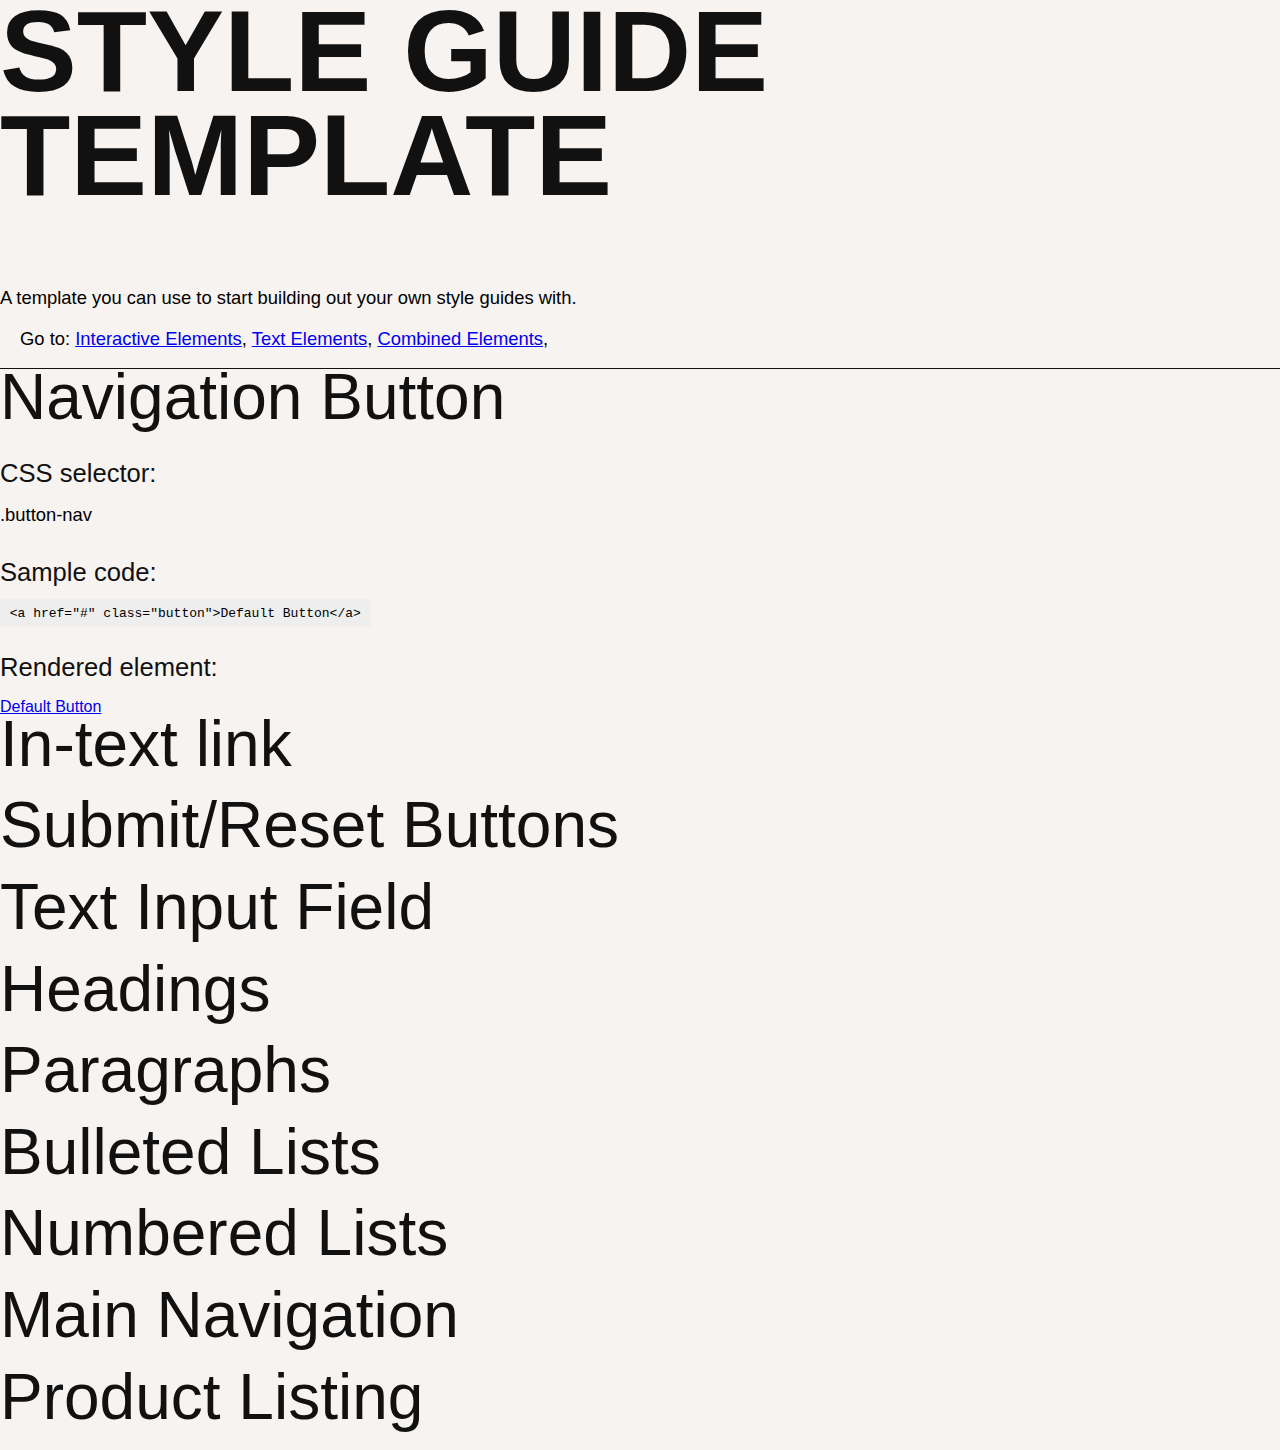
<file: Template.html>
<!DOCTYPE html>
<html>

  <head>

    <meta charset="utf-8">
    <title>Style Guide Template</title>

    <link href="css/main.css" rel="stylesheet">

  </head>

  <body>

    <h1>Style Guide Template</h1>

    <p>A template you can use to start building out your own style guides with.</p>


    <nav>
      
      <p>
        Go to:
        <a href="#interactive_elements">Interactive Elements</a>,
        <a href="#text_elements">Text Elements</a>,
        <a href="#combined_elements">Combined Elements</a>,
      </p>

    </nav>



    <!-- INTERACTIVE ELEMENTS SECTION // -->
    <section id="interactive_elements">

      <!-- Default Button styling section -->
      <section>

        <h2>Navigation Button</h2>

        <h3>CSS selector:</h3>
        <p>.button-nav</p>

        <h3>Sample code:</h3>
        <code>&lt;a href="#" class="button"&gt;Default Button&lt;/a&gt;</code>

        <h3>Rendered element:</h3>
        <a class="button" href="#">Default Button</a>

      </section>

      <section>
        <h2>In-text link</h2>
      </section>

      <section>
        <h2>Submit/Reset Buttons</h2>
      </section>

      <section>
        <h2>Text Input Field</h2>
      </section>

    </section>
    <!-- // INTERACTIVE ELEMENTS SECTION -->



    <!-- TEXT ELEMENTS SECTION // -->
    <section id="text_elements">

      <section>
        <h2>Headings</h2>
      </section>

      <section>
        <h2>Paragraphs</h2>
      </section>

      <section>
        <h2>Bulleted Lists</h2>
      </section>

      <section>
        <h2>Numbered Lists</h2>
      </section>

    </section>
    <!-- // TEXT ELEMENTS SECTION -->



    <!-- COMBINED ELEMENTS SECTION // -->
    <section id="combined_elements">

      <section>
        <h2>Main Navigation</h2>
      </section>

      <section>
        <h2>Product Listing</h2>
      </section>

    </section>
    <!-- // COMBINED ELEMENTS SECTION -->


  </body>
</html>
</file>
<file: css/main.css>
:root {
  /* Font size maintenance */
  --fs-xl: clamp(6rem, 9vw, 9rem);
  --fs-600: clamp(4rem, 5vw, 6rem);
  --fs-500: clamp(1.5rem, 2vw, 2rem);
  --fs-400: 1.15rem;
  --fs-300: 1rem;

  /* Colour variables */
  --bg-grey: #F7F3F0;
  --warm-orange: #F54029;
  --washed-black: #111111;
  --bright-white: #FFFFFF;
}

@media (max-width: 992px) {
  :root {
    --fs-xl: clamp(3rem, 9vw, 5rem);
    --fs-600: clamp(3rem, 7vw, 4.5rem);
    --fs-500: clamp(1rem, 5vw, 1.45rem);
    --fs-400: clamp(0.9rem, 5vw, 1.1rem);
    --fs-300: 0.85rem;
  }
}

html {
  /* Avoid overscrolling under header from: https://getpublii.com/blog/one-line-css-solution-to-prevent-anchor-links-from-scrolling-behind-a-sticky-header.html */
  scroll-padding-top: 20rem;
}

body {
  font-family: 'Hanken Grotesk', sans-serif;
  margin: 0;
  padding: 0;
  background-color: var(--bg-grey);
  cursor: none;
}

main {
  margin: 0 20px;
}

/* 
  STYLE GUIDE SECTIONS -------------------
*/

.elem-section {
  border-top: solid var(--washed-black);
  margin-bottom: 6rem;
}

section h2 {
  margin-bottom: 1.5rem;
}

section h3 {
  margin-top: 2rem;
  margin-bottom: 1rem;
}

section p {
  margin-top: 0;
}

section code {
  background-color: #EEE;
  padding: 0.5em 0.75em;
}

.content-wrapper {
  margin-left: 6rem;
}

#dot {
  color: var(--warm-orange);
}

/* 
  TEXT ELEMENTS -------------------
*/
h1,
h2,
h3,
h4 {
  color: var(--washed-black);
  margin: 0;
}

h1 {
  font-size: var(--fs-xl);
  line-height: calc(var(--fs-xl) * 0.9);
  font-weight: 700;
  text-transform: uppercase;
  margin-bottom: 5rem;
}

h2 {
  font-size: var(--fs-600);
  line-height: calc(var(--fs-600) * 0.9);
  font-weight: 500;
}

h3 {
  font-size: var(--fs-500);
  font-weight: 500;
}

h4 {
  font-size: var(--fs-700);
  font-weight: 700;
}

p {
  font-size: var(--fs-400);
  font-weight: 400;
}

@media (max-width: 1000px) {
  p {
    line-height: calc(var(--fs-400) * 1.5);
  }
}

/* Changing bullet colour from:  https://www.w3.org/Style/Examples/007/color-bullets.en.html*/
ul,
ol {
  list-style: none;
  font-family: 'Roboto Mono';
  color: var(--washed-black);
}

.custom-ul li::before {
  content: "•";
  color: var(--warm-orange);
  display: inline-block;
  width: 1em;
  margin-left: -1em
}

.custom-ol li {
  counter-increment: li
}

.custom-ol li::before {
  content: counter(li);
  color: var(--warm-orange);
  display: inline-block;
  width: 1em;
  margin-left: -1.5em;
  margin-right: 0.5em;
  text-align: right;
  direction: rtl
}

/* 
  INTERACTIVE ELEMENTS -------------------
*/

/* Cursor */
/* Masking cursor from: https://www.youtube.com/watch?v=nMGVwP3ww2M */
/* GSAP cursor from: https://www.youtube.com/watch?v=uBd0ziC6rCs&t=452s */
.cursor {
  position: fixed;
  width: 20px;
  height: 20px;
  border-radius: 50%;
  background: var(--warm-orange);
  transform: translate(-50%, -50%);
  transition: transform 0.2s ease;
  pointer-events: none;
  z-index: 1000;
  mix-blend-mode: normal;
  user-select: none;
}

.click-text {
  font-size: 0.35rem;
  color: var(--bright-white);
  text-align: center;
  line-height: 9px;
  display: none;
}

.click-img {
  cursor: none;
  background: var(--warm-orange);
  transform: scale(3);
}

.click-link, .click-nav {
  cursor: none;
  background: var(--washed-black);
  transform: scale(0.5);
}

.click-social {
  cursor: none;
  background: var(--warm-orange);
  transform: scale(3.5);
  mix-blend-mode: darken;
}

/* Styling for the navigation button */
.nav-button {
  display: inline-block;
  padding: 0.35em 1.5em;
  background-color: rgba(0, 0, 0, 0);
  border: 1px solid var(--washed-black);
  border-radius: 5em;
  text-decoration: none;
  -webkit-transition: background-color 0.35s ease-out;
  transition: background-color 0.35s ease-out;

  font-family: 'Roboto Mono', 'monospace';
  font-size: var(--fs-300);
  color: var(--washed-black);
}

.nav-button:hover,
.nav-button:focus {
  background-color: var(--warm-orange);
  color: var(--bright-white)
}

/* Styling for the in-text link*/
.in-text-link {
  /* Link animation from: https://codepen.io/team/css-tricks/pen/gOXMLLY */
  color: var(--washed-black);
  box-shadow: inset 0 0 0 0 var(--warm-orange);
  padding: 0 .25rem;
  margin: 0 -.25rem;
  transition: color .2s ease-in-out, box-shadow .3s ease-in-out;
}

.in-text-link:hover {
  color: var(--bright-white);
  box-shadow: inset 300px 0 0 0 var(--warm-orange);
}

.view-button:hover {
  color: var(--bright-white);
  box-shadow: inset 70px 0 0 0 var(--warm-orange);
}

.clickable-img {
  /* Grey and blur effect from: https://codepen.io/nxworld/pen/ZYNOBZ */
  -webkit-filter: grayscale(0) blur(0);
  filter: grayscale(0) blur(0);
  -webkit-transition: .3s ease-in-out;
  transition: .3s ease-in-out;
}

a {
  cursor: none;
}

.clickable-img:hover {
  -webkit-filter: grayscale(100%) blur(1px);
  filter: grayscale(100%) blur(1px);
}

.example-img {
  /* Crop and scale images from: https://www.digitalocean.com/community/tutorials/css-cropping-images-object-fit */
  width: 25vw;
  height: 60vh;
  object-fit: cover;
  object-position: -20% 0;
}

.logo-button:hover,
.logo-button:active {
  /* Adding border to SVG from: https://stackoverflow.com/questions/18330344/how-to-add-border-outline-stroke-to-svg-elements-in-css */
  filter:
    invert(100%) drop-shadow(-1px -1px 0px var(--washed-black)) drop-shadow(1px -1px 0px var(--washed-black)) drop-shadow(1px 1px 0px var(--washed-black)) drop-shadow(-1px 1px 0px var(--washed-black));
}

.style-nav ul {
  display: flex;
  width: fit-content;
  gap: 0.5rem;
  padding: 0;
}

/* 
BRANDING ELEMS
*/

#colour-palette {
  border: 1px solid grey;
  width: 30vw;
}

/* 
Nav bar --------------
*/

/* Sticky nav from: https://stackoverflow.com/questions/3593594/how-to-keep-the-header-static-always-on-top-while-scrolling/58645785#58645785 */
.navbar {
  position: sticky;
  top: 0;
  z-index: 999;
}

nav {
  border-bottom: 1px solid var(--washed-black);
  background-color: var(--bg-grey);
  padding: 0 20px;
}

nav ul {
  width: 100%;
  list-style: none;
  display: flex;
  justify-content: flex-end;
  align-items: center;
  padding: 0;
  margin: 0;
}

nav .nav-button {
  text-decoration: none;
  display: flex;
  align-items: center;
  margin-inline-start: 0.5rem;
}

nav .accent-text {
  font-size: 1rem;
}

.full-nav li:first-child,
.full-nav li:nth-child(2) {
  /* Make logo stay on left side */
  margin-right: auto;
}

.sidebar {
  position: fixed;
  top: 0;
  right: 0;
  height: 100vh;
  z-index: 999;
  background-color: var(--bg-grey);
  display: none;
  flex-direction: column;
  align-items: center;
  justify-content: center;
  gap: 1rem;
}

.sidebar li {
  width: 100%;
}

.nav-button.close-button {
  border: none;
  text-decoration: underline;
}

.close-icon {
  fill: var(--washed-black);
}

.menu-icon {
  fill: var(--washed-black);
}

.menu-button {
  display: none;
}

@media (max-width: 1100px) {
  .accent-text {
    display: none;
  }

  .nav-logo {
    width: 25px;
    height: auto;
  }
}

@media (max-width: 460px) {
  .nav-button {
    font-size: 1.25rem;
  }

  .menu-button {
    display: block;
  }

  .hideOnMobile {
    display: none;
  }

  .sidebar {
    width: 100%;
  }
}


/* 
  ==============================
  WEBSITE STYLING ==============
  ==============================
*/

.home-content {
  max-height: 100vh;
  margin-bottom: 25rem;
}

.hero-wrapper {
  position: relative;
  margin-top: 2rem;
  max-width: 100vw;
  height: 80vh;
}

.hero-title {
  display: flex;
  flex-direction: column;
  align-items: flex-end;
}

.hero-title h1 {
  margin: 0;
  font-size:  clamp(5rem, 9vw, 9rem);
  line-height: clamp(5rem, 9vw, 8.5rem);
}

.mono-text {
  font-family: 'Roboto Mono', monospace;
  font-size: clamp(0.85rem, 3vw, 1rem);
}

.line {
  position: relative;
}

.first {
  right: 5%;
}

.second {
  right: 20%;
}

.third {
  display: flex;
  right: 0;
}

.dot-decor {
  position: absolute;
  right: 95%;
  top: -30%;
  z-index: -1;
  
  /* Putting text inside a circle from: https://jsfiddle.net/rkEMR/ */
  width: clamp(5rem, 13vw, 15vw);
  height: clamp(5rem, 13vw, 15vw);
  border-radius: 250px;
  font-size: clamp(5rem, 9vw, 9rem);
  line-height: clamp(5rem, 13vw, 15vw);
  text-align:center;
  color: var(--bright-white);
  background: var(--warm-orange);
}

.about-description {
  /* position: relative; */
  margin-left: clamp(1rem, 6vw, 10rem);
  margin-top: clamp(3rem, 10vw, 10rem);
}

.about-description p {
  max-width: 45%;
}

.hero-caption {
  display: flex;
  justify-content: flex-end;
  align-items: flex-end;
  margin-top: clamp(3rem, 10vh, 5rem);
}

@media (max-width: 1100px) {
  .about-description {
    margin-top: clamp(5rem, 15vh, 20vh);
  }
  
  .about-description p{
    max-width: 80%;
  }
}

@media (max-width: 700px) {
  .hero-wrapper {
    margin-top: 5rem;
    max-width: 100vw;
  }

  .hero-title h1 {
    font-size:  clamp(1rem, 10vw, 12vw);
    line-height: clamp(1rem, 12vw, 14vw);
  }

  .dot-decor {
    width: clamp(2rem, 13vw, 15vw);
    height: clamp(2rem, 13vw, 15vw);
    font-size: clamp(1rem, 10vw, 12vw);
    line-height: clamp(2rem, 13vw, 15vw);
  }

  .about-description {
    bottom: -10vh;
  }
  
  .about-description p {
    max-width: 100%;
  }
}

@media (max-width: 500px) {
  .about-description {
    margin: 0;
    margin-top: 4rem;
  }
}

/* 
  PROJECTS SECTION ========
*/

#projects {
  position: relative;
  max-height: 120vh;
}

.projects-wrapper {
  display: flex;
}

.project {
  display: flex;
  flex-direction: column;
  justify-content: flex-end;
  align-items: flex-end;
}

.project h3 {
  /* Exlcude certain flex items from styling: https://www.w3schools.com/cssref/css3_pr_align-self.php */
  align-self: flex-start;
}

.project > .in-text-link {
  margin-top: 0.75rem;
}

#projects h2 {
  margin-bottom: clamp(3rem, 10vw, 5rem);
}

.project h3 {
  position: relative;
  z-index: 2;
  margin: 0;
  top: -10px;
  left: -50px;
}

.project2 {
  position: relative;
  top: 5vw;
  left: 5vw;
}

.project2 img {
  width: clamp(33vw, 35vw, 40vw);
  object-fit: cover;
  object-position: 0 20%;
}

.project1 {
  position: absolute;
  top: 15vh;
  right: 0;
}

.project1 img {
  width: clamp(33vw, 40vw, 45vw);
  object-fit: cover;
}

@media (max-width: 800px) {
  #projects {
    max-height: fit-content;
    margin-bottom: 20rem;
  }

  .projects-wrapper {
    flex-direction: column-reverse;
  }

  .project2,
  .project2 img,
  .project1,
  .project1 img {
    all: unset;
  }

  .project img {
    max-width: 100%;
  }

  .project h3 {
    top: 0;
    left: 0;
    margin-top: 2rem;
    margin-bottom: 1rem;
  }
}

/* 
  CONTACT SECTION =========
*/

#contact {
  display: flex;
  flex-direction: column;
  justify-content: center;
  align-items: center;
  gap: 1rem;
}

#contact h2 {
  margin-bottom: 10rem;
}

#contact-form {
  display: flex;
  justify-content: center;
  gap: 1rem;
  margin-bottom: 5rem;
}

#contact-form input {
  font-family: 'Roboto Mono', monospace;
  font-size: var(--fs-300);
  background: none;
  padding: 0.5rem 1rem;
  border: 1px solid var(--washed-black);
}

#contact-form input[type=email] {
  width: 66%;
  background-color: #11111100;
  border-radius: 0px;
}

#contact-form input[type=email]:focus {
  background-color: var(--bright-white);
  border: 2px solid var(--washed-black);
  border-radius: 0px;
}

#contact-form input[type=submit]  {
  width: 33%;
  border-radius: 5em;  
}

/* Stlying web forms from: https://www.w3schools.com/css/css_form.asp */
#contact-form input[type="submit"]:hover,
#contact-form input[type="submit"]:active {
  background-color: var(--warm-orange);
  cursor: pointer;
}

.icon-container {
  display: flex;
  justify-content: center;
  gap: 1.5rem;
}

i {
  font-size: clamp(2rem, 10vw, 3rem);
  color: var(--warm-orange);
  text-decoration: none;
}

i:hover, i:active {
  color: var(--washed-black);
}

@media (max-width: 1100px) {
  #contact {
    flex-direction: column;
  }
}

/* 
  PROJECT PAGES ================
*/

.project-hero {
  display: flex;
  justify-content: space-around;
  max-width: 100vw;
  margin-bottom: clamp(10vw, 15vw, 15rem);
  overflow: hidden;
}

.project-hero h1 {
  margin-top: clamp(3rem, 10vw, 15vw);
}

.project-hero img {
  max-width: clamp(35vw, 40vw, 45vw);
  max-height: 40vw;
  object-fit: cover;
  object-position: 0 30%;
}

@media (max-width: 1000px) {
  .project-hero {
    display: block;
    height: 100vh;
    position: relative;
  }

  .project-hero h1 {
    position: relative;
    margin-top: clamp(1rem, 5vw, 10vw);
    margin-bottom: clamp(3rem, 10vw, 15vw);
    z-index: 1;
  }

  .project-hero img {
    all: unset;
    z-index: 0;
    position: absolute;
    max-width: 70vw;
    top: clamp(13rem, 25vw, 30vw);
    right: 0;
  }
}

@media (max-width: 700px) {
  .project-hero {
    height: auto;
  }

  .project-hero img {
    all: unset;
    position: relative;
    max-width: 100%;
  }
}

.project-description, #citations {
  width: min(750px, 100% - (1rem * 2));
  margin-inline: auto;
}

.project-description h2 {
  font-size: var(--fs-500);
  line-height: calc(var(--fs-500) * 0.9);
}

.text-content p {
  max-width: 100%;
}

.img-container {
  display: flex;
  justify-content: center;
  gap: 1rem;
  width: min(750px, 100% - (1rem * 2));
  margin-inline: auto;
  margin-block: 2rem;
}

.img-container img,
.img-container video {
  width: 100%;
}

.carousel {
  position: relative;
}

.carousel img {
  width: 100%;
  max-height: 70vh;
  object-fit: cover;
  display: block;
}

.carousel button {
  position: absolute;
  height: 100%;
  top: 50%;
  transform: translateY(-50%);
  font-size: 2rem;
  background-color: rgba(17, 17, 17, 0);
  color: var(--bright-white);
  border: none;
  opacity: 70%;
  cursor: pointer;
}

.carousel button:hover,
.carousel button:active {
  opacity: 100%;
  background-color: #1111118e;
}


.prev-button {
  left: 0px;
}

.next-button {
  right: 0px;
}

@media (max-width: 720px) {
  .img-container {
    gap: 0.5rem;
  }
}

/* 
  FOOTER =========================
*/

footer {
  display: flex;
  flex-wrap: wrap;
  gap: 2rem;
  justify-content: center;
  margin: 10rem 0 2rem 0;
}

footer a {
  flex-shrink: 0;
  font-family: 'Roboto Mono', monospace;
}

/* 
  CITATIONS =========================
*/

#citations > h2 {
  margin-top: 2rem;
  margin-bottom: 3rem;
}
</file>
